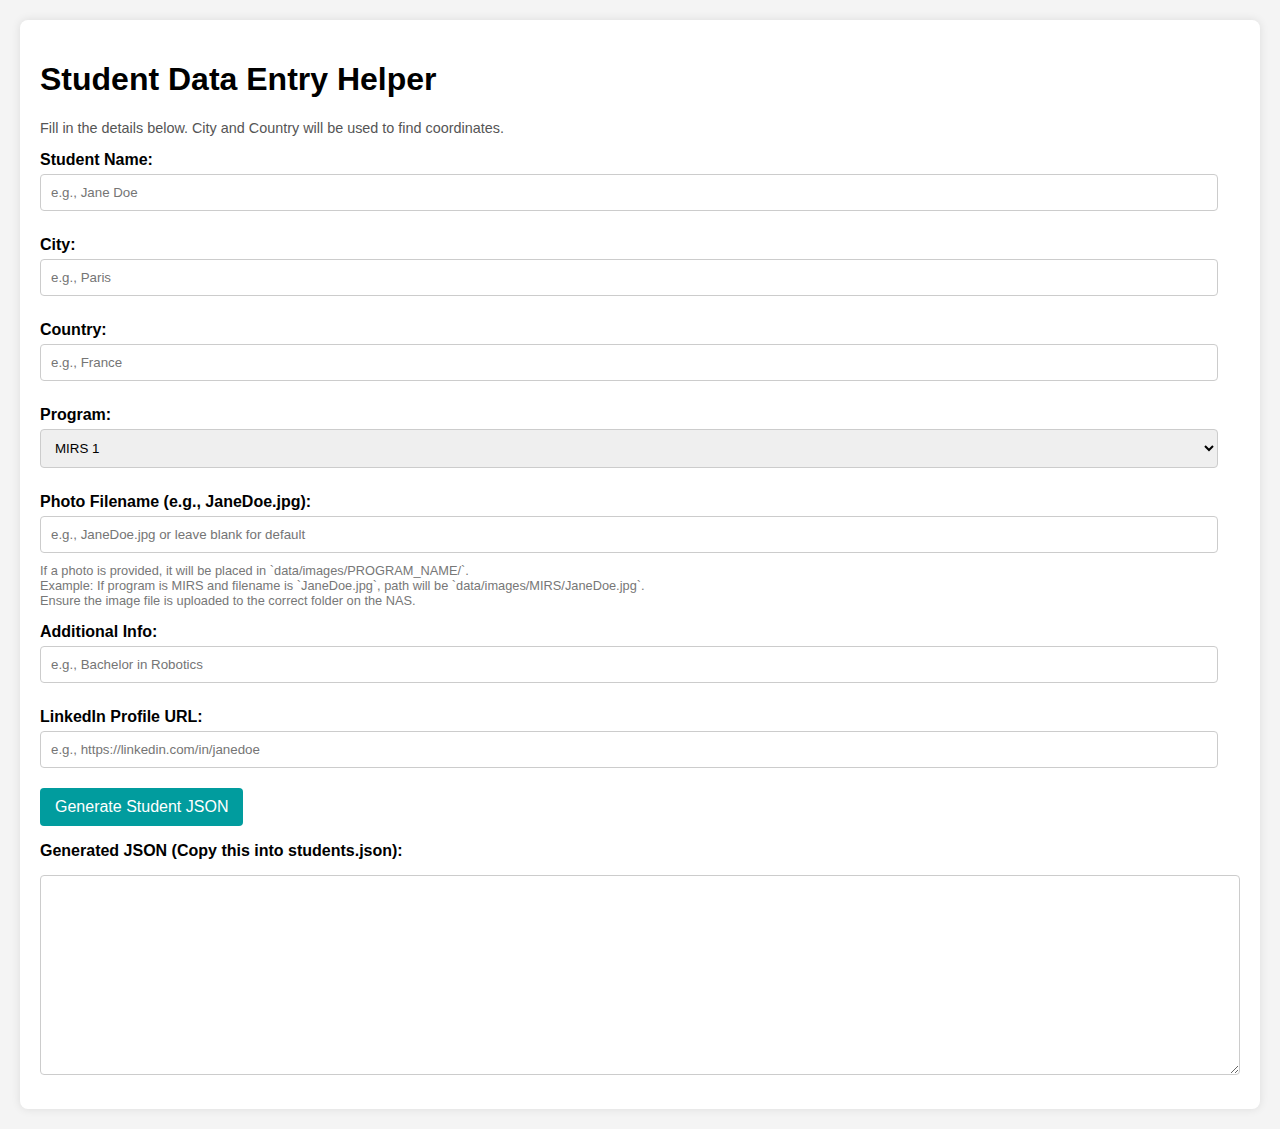
<file: add_student_helper.html>
<!DOCTYPE html>
<html lang="en">
<head>
    <meta charset="UTF-8">
    <meta name="viewport" content="width=device-width, initial-scale=1.0">
    <title>Student Data Entry Helper</title>
    <link rel="icon" type="image/png" href="data/images/favicon.png">
    <style>
        body { font-family: Arial, sans-serif; margin: 20px; background-color: #f4f4f4; }
        .container { background-color: #fff; padding: 20px; border-radius: 8px; box-shadow: 0 0 10px rgba(0,0,0,0.1); }
        label { display: block; margin-top: 15px; margin-bottom: 5px; font-weight: bold; }
        input[type="text"], input[type="url"], select, textarea {
            width: calc(100% - 22px);
            padding: 10px;
            margin-bottom: 10px;
            border: 1px solid #ccc;
            border-radius: 4px;
            box-sizing: border-box;
        }
        button {
            background-color: #019c9e;
            color: white;
            padding: 10px 15px;
            border: none;
            border-radius: 4px;
            cursor: pointer;
            font-size: 16px;
            margin-top: 10px;
        }
        button:hover { background-color: #222e5b; }
        #outputJson { width: 100%; height: 200px; font-family: monospace; margin-top:10px; }
        .error { color: red; font-weight: bold; }
        .note { font-size: 0.9em; color: #555; }
        .photo-path-hint { font-size: 0.8em; color: #777; margin-bottom: 10px; }
    </style>
</head>
<body>

<div class="container">
    <h1>Student Data Entry Helper</h1>
    <p class="note">Fill in the details below. City and Country will be used to find coordinates.</p>

    <label for="name">Student Name:</label>
    <input type="text" id="name" placeholder="e.g., Jane Doe">

    <label for="city">City:</label>
    <input type="text" id="city" placeholder="e.g., Paris">

    <label for="country">Country:</label>
    <input type="text" id="country" placeholder="e.g., France">

    <label for="program">Program:</label>
    <select id="program">
        <!-- <option value="MIRS">MIRS</option> -->
        <option value="MIRS 1">MIRS 1</option>
        <option value="MIRS 2">MIRS 2</option>
        <option value="MIRS 3">MIRS 3</option>
        <option value="MIRS 4">MIRS 4</option>
    </select>

    <label for="photo">Photo Filename (e.g., JaneDoe.jpg):</label>
    <input type="text" id="photo" placeholder="e.g., JaneDoe.jpg or leave blank for default">
    <div class="photo-path-hint">
        If a photo is provided, it will be placed in `data/images/PROGRAM_NAME/`. <br>
        Example: If program is MIRS and filename is `JaneDoe.jpg`, path will be `data/images/MIRS/JaneDoe.jpg`. <br>
        Ensure the image file is uploaded to the correct folder on the NAS.
    </div>


    <label for="info">Additional Info:</label>
    <input type="text" id="info" placeholder="e.g., Bachelor in Robotics">

    <label for="linkedin">LinkedIn Profile URL:</label>
    <input type="url" id="linkedin" placeholder="e.g., https://linkedin.com/in/janedoe">

    <button onclick="generateStudentJson()">Generate Student JSON</button>

    <p id="status" style="margin-top:15px;"></p>

    <label for="outputJson">Generated JSON (Copy this into students.json):</label>
    <textarea id="outputJson" readonly></textarea>
</div>

<script>
    async function generateStudentJson() {
        const name = document.getElementById('name').value.trim();
        const city = document.getElementById('city').value.trim();
        const countryInput = document.getElementById('country').value.trim();
        const program = document.getElementById('program').value;
        const photoFilename = document.getElementById('photo').value.trim();
        const info = document.getElementById('info').value.trim();
        const linkedin = document.getElementById('linkedin').value.trim();
        const outputJsonTextarea = document.getElementById('outputJson');
        const statusP = document.getElementById('status');

        outputJsonTextarea.value = ''; // Clear previous output
        statusP.textContent = 'Processing...';
        statusP.className = '';

        if (!name || !city || !countryInput || !program) {
            statusP.textContent = 'Error: Name, City, Country, and Program are required.';
            statusP.className = 'error';
            return;
        }

        try {
            // Geocode using Nominatim
            // User-Agent is polite and sometimes required by Nominatim's usage policy.
            const response = await fetch(`https://nominatim.openstreetmap.org/search?city=${encodeURIComponent(city)}&country=${encodeURIComponent(countryInput)}&format=json&limit=1`, {
                headers: {
                    'User-Agent': 'StudentMapDataEntryTool/1.0 (YourEmailOrProjectURL)' // Be polite
                }
            });

            if (!response.ok) {
                throw new Error(`Nominatim API request failed: ${response.statusText}`);
            }

            const geocodeData = await response.json();

            if (!geocodeData || geocodeData.length === 0) {
                statusP.textContent = `Error: Could not find coordinates for ${city}, ${countryInput}. Please check spelling or try a larger nearby city.`;
                statusP.className = 'error';
                return;
            }

            const lat = parseFloat(geocodeData[0].lat);
            const lon = parseFloat(geocodeData[0].lon);

            let photoPath = "";
            if (photoFilename) {
                // Construct photo path based on program
                
            if (photoFilename) {
            const [programRoot] = program.split(" "); // e.g., "MIRS" or "IFROS"
            const folderPath = `data/images/${programRoot}/${program}`; // e.g., data/images/MIRS/MIRS 4
            photoPath = `${folderPath}/${photoFilename}`;
}


            }

            const studentEntry = {
                name: name,
                country: geocodeData[0].address?.country || countryInput, // Use country from Nominatim if available, else input
                coordinates: [lat, lon],
                photo: photoPath,
                info: info,
                linkedin: linkedin,
                program: program
            };

            outputJsonTextarea.value = JSON.stringify(studentEntry, null, 2) + ","; // Add comma for easy pasting
            statusP.textContent = 'JSON generated successfully! Copy the text below and add it to your students.json file (usually inside the main array []). Remember to remove the trailing comma from the VERY LAST student object in the file.';
            statusP.className = 'success'; // You can add a .success class for green text if you like

        } catch (error) {
            console.error('Error:', error);
            statusP.textContent = `Error: ${error.message}. Check the console for more details.`;
            statusP.className = 'error';
        }
    }
</script>

</body>
</html>
</file>
